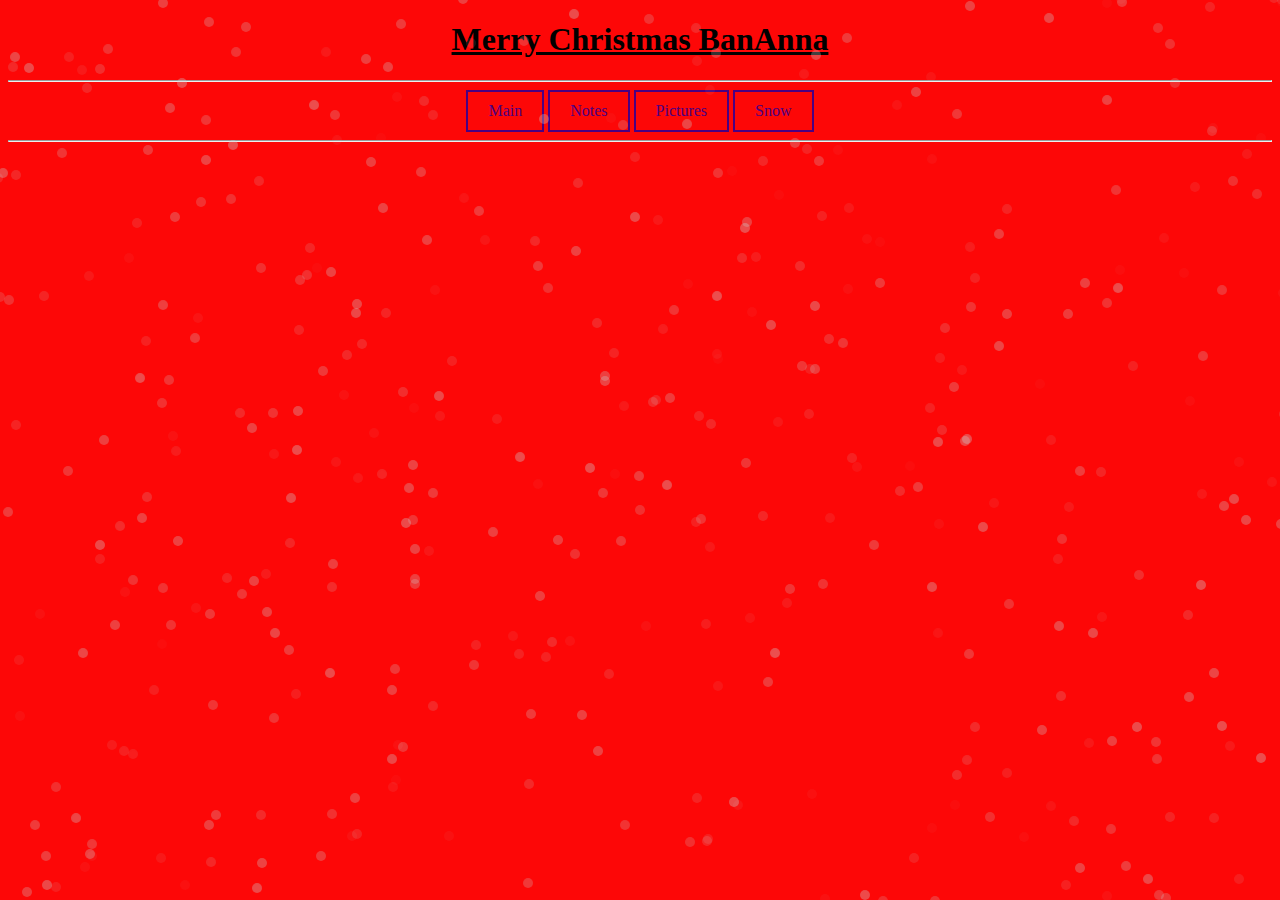
<file: snow.html>
<!DOCTYPE html>
<html>
<html>
  <head>
    <meta charset="utf-8">
    <meta name="viewport" content="width=device-width">
    <title>Christmas present</title>
    <link href="stuff\style.css" rel="stylesheet" type="text/css" />
  </head>
  <body>
    <script src="stuff\script.js"></script>
    <header>
      <h1><ins><b>Merry Christmas BanAnna</b></ins></h1>
    </header>
    <hr>
    <nav>
      <a href="index.html">Main</a>
      <a href="notes.html">Notes</a>
      <a href="pictures.html">Pictures</a>
      <a href="snow.html">Snow</a>
    </nav>
    <hr>
    <div id="snowflakeContainer">
      <span class="snowflake">
        <article>
        <article>
      </span>
    </div>
  </body>
</html>
</file>
